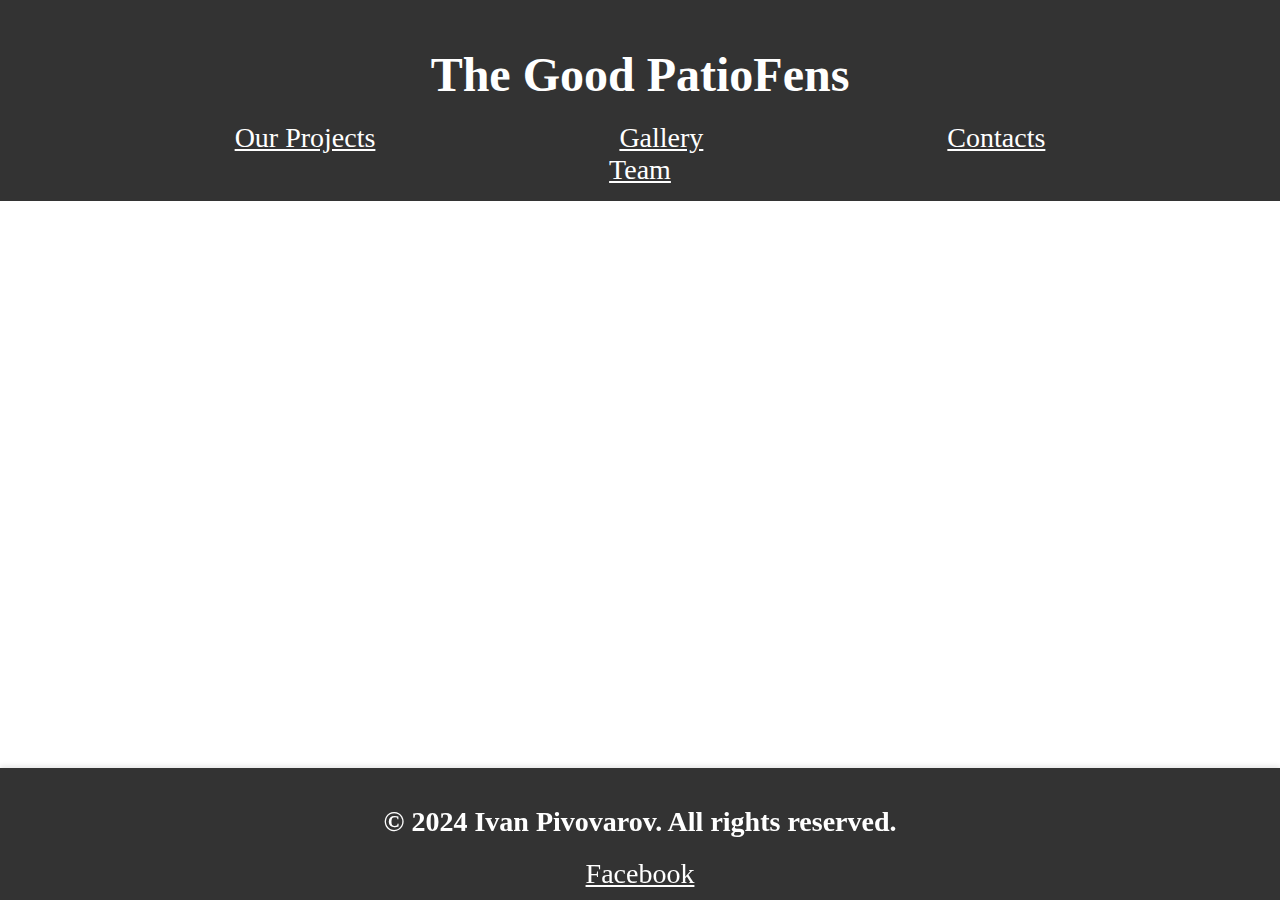
<file: front/index.html>
<!DOCTYPE html>
<html lang="en">
<head>
	<meta charset="UTF-8">
	<meta name="viewport" content="width=device-width, initial-scale=1.0">
	<!-- Header Section -->
	<title>The Good PatioFens</title>

	<link rel="stylesheet" href="assets/css/main.css">
</head>
<body>
<header>
	<h1>The Good PatioFens</h1>
	<a href="link">Our Projects</a>
	<a href="link">Gallery</a>
	<a href="link">Contacts</a>
	<a href="link">Team</a>
</header>
<footer class="footer">
	<p>© 2024 Ivan Pivovarov. All rights reserved.</p>
	<a href="https://www.facebook.com/the.good.patiofens/" >Facebook</a>
</footer>
</body>
</html>
</file>
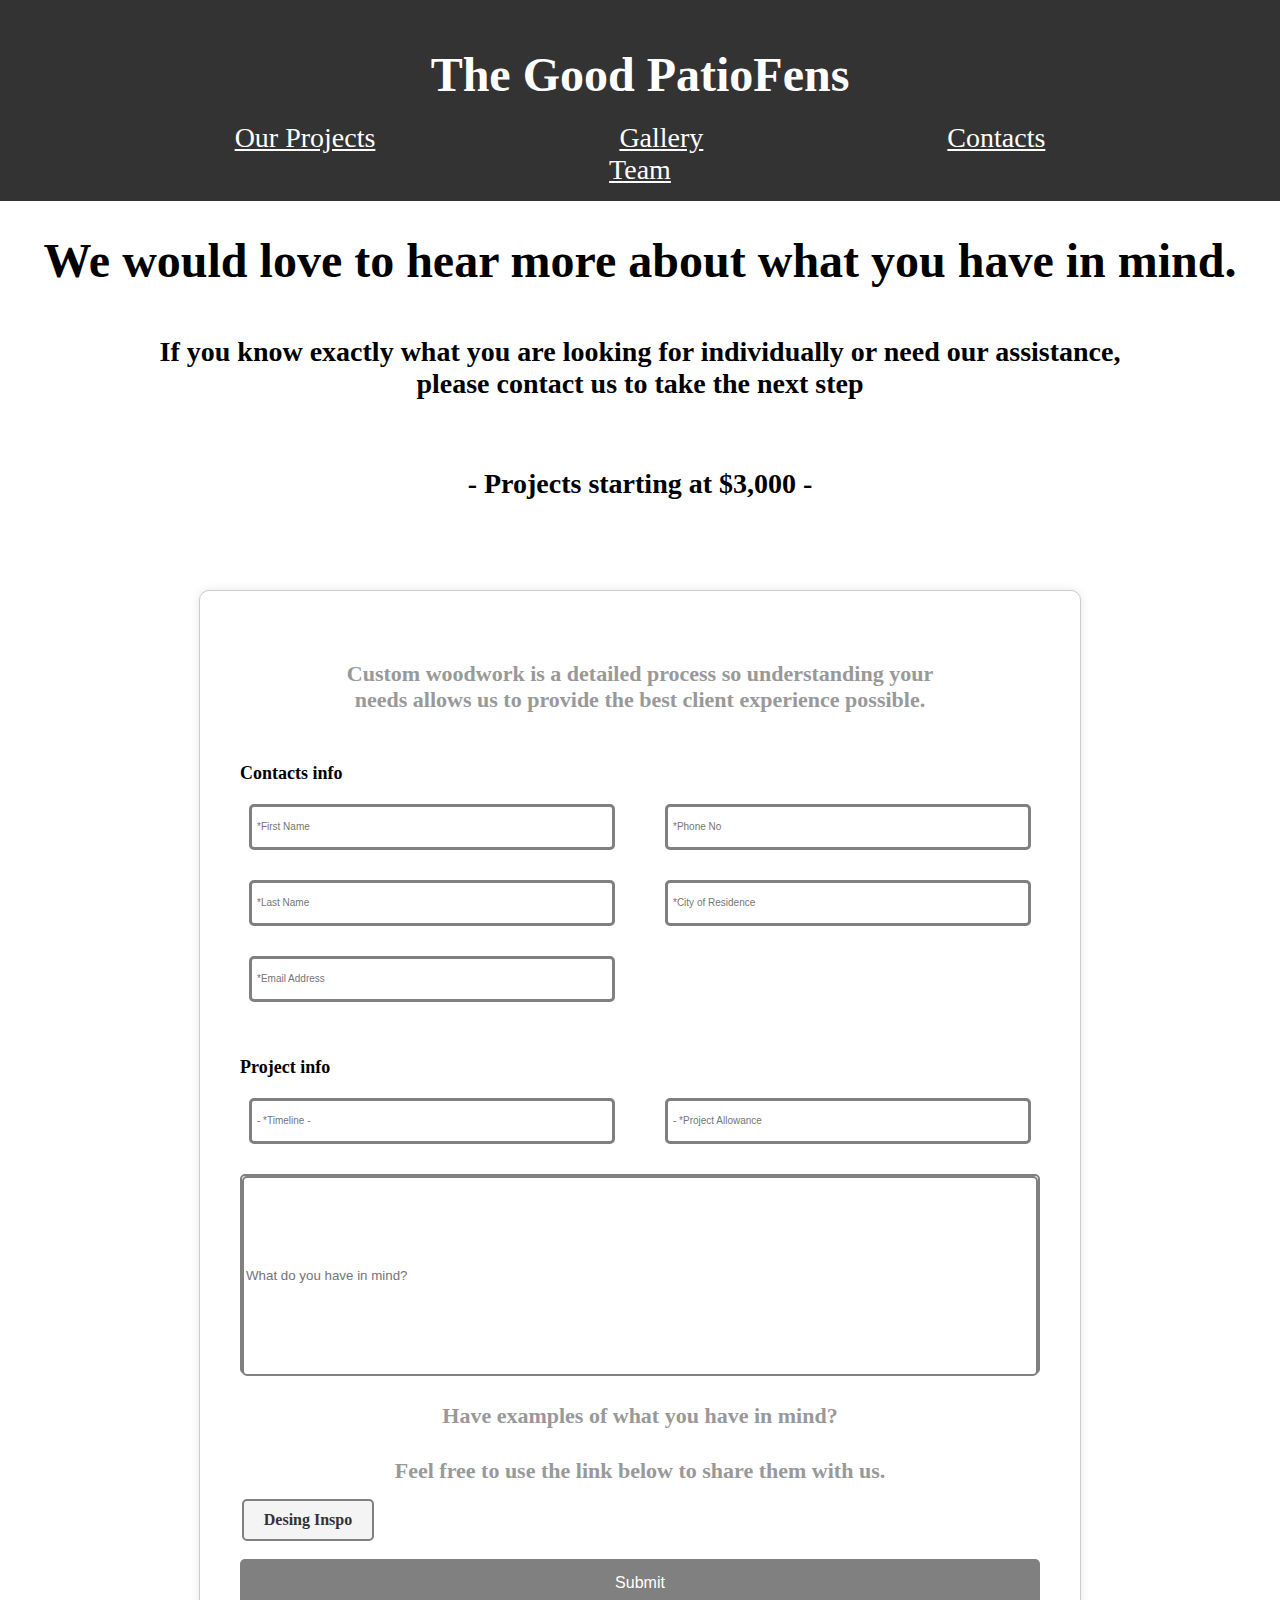
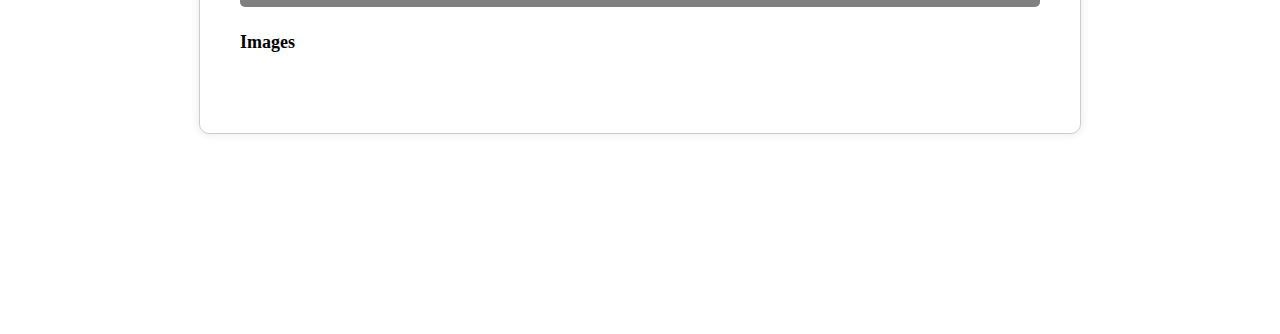
<file: front/Contacts.html>
<!DOCTYPE html>
<html lang="en">
<head>
    <meta charset="UTF-8">
    <meta name="viewport" content="width=device-width, initial-scale=1.0">
    <!-- Header Section -->
    <title>The Good PatioFens</title>
    <link rel="stylesheet" href="assets/css/main.css">
</head>
<header>
    <h1>The Good PatioFens</h1>
    <a href="link">Our Projects</a>
    <a href="link">Gallery</a>
    <a href="link">Contacts</a>
    <a href="link">Team</a>
</header>
<body>
<h1>We would love to hear more about what you have in mind. </h1>
<div class="centered-text">
    <h3>If you know exactly what you are looking for individually or need our assistance,<br>
        please contact us to take the next step</h3>
</div>
<p class="subtitle"><strong>- Projects starting at $3,000 -</strong></p>
<div class="container">
    <div class="centered-text">
        <h4>Custom woodwork is a detailed process so understanding your<br>
            needs allows us to provide the best client experience possible.</h4>
    </div>
        <h2 class="left-text">Contacts info</h2>
    <div class="form-container">
        <div class="column">
            <div class="from_input">
                <input class="form_input" type="text" placeholder="*First Name">
                <input class="form_input" type="text" placeholder="*Last Name">
                <input class="form_input" type="text" placeholder="*Email Address">
            </div>
        </div>
        <div class="column">
            <div class="from_input">
                <input class="form_input" type="text" placeholder="*Phone No">
                <input class="form_input" type="text" placeholder="*City of Residence">
            </div>
        </div>
    </div>
        <h2 class="left-text">Project info</h2>
    <div class="form-container">
        <div class="column">
            <div class="from_input">
                <input class="form_input" type="text" placeholder="- *Timeline -">
            </div>
        </div>
        <div class="column">
            <div class="from_input">
                <input class="form_input" type="text" placeholder="- *Project Allowance">
            </div>
        </div>
    </div>
    <div class="textarea_input">
        <input class="textarea_input" placeholder="What do you have in mind?">
    </div>
    <div class="centered-text">
        <h4>Have examples of what you have in mind?</h4>
            <h4>Feel free to use the link below to share them with us.</h4>
            <form action="upload.php" method="post" enctype="multipart/form-data">
                <label for="file-upload" class="custom-file-upload">
                    <input type="file" id="file-upload" name="file-upload">
                    Desing Inspo
                </label>
                <br><br>
                <button type="submit" class="submit-button">Submit</button>
            </form>
    <h2 class="left-text">Images</h2>
</div>
</body>
</html>
</file>
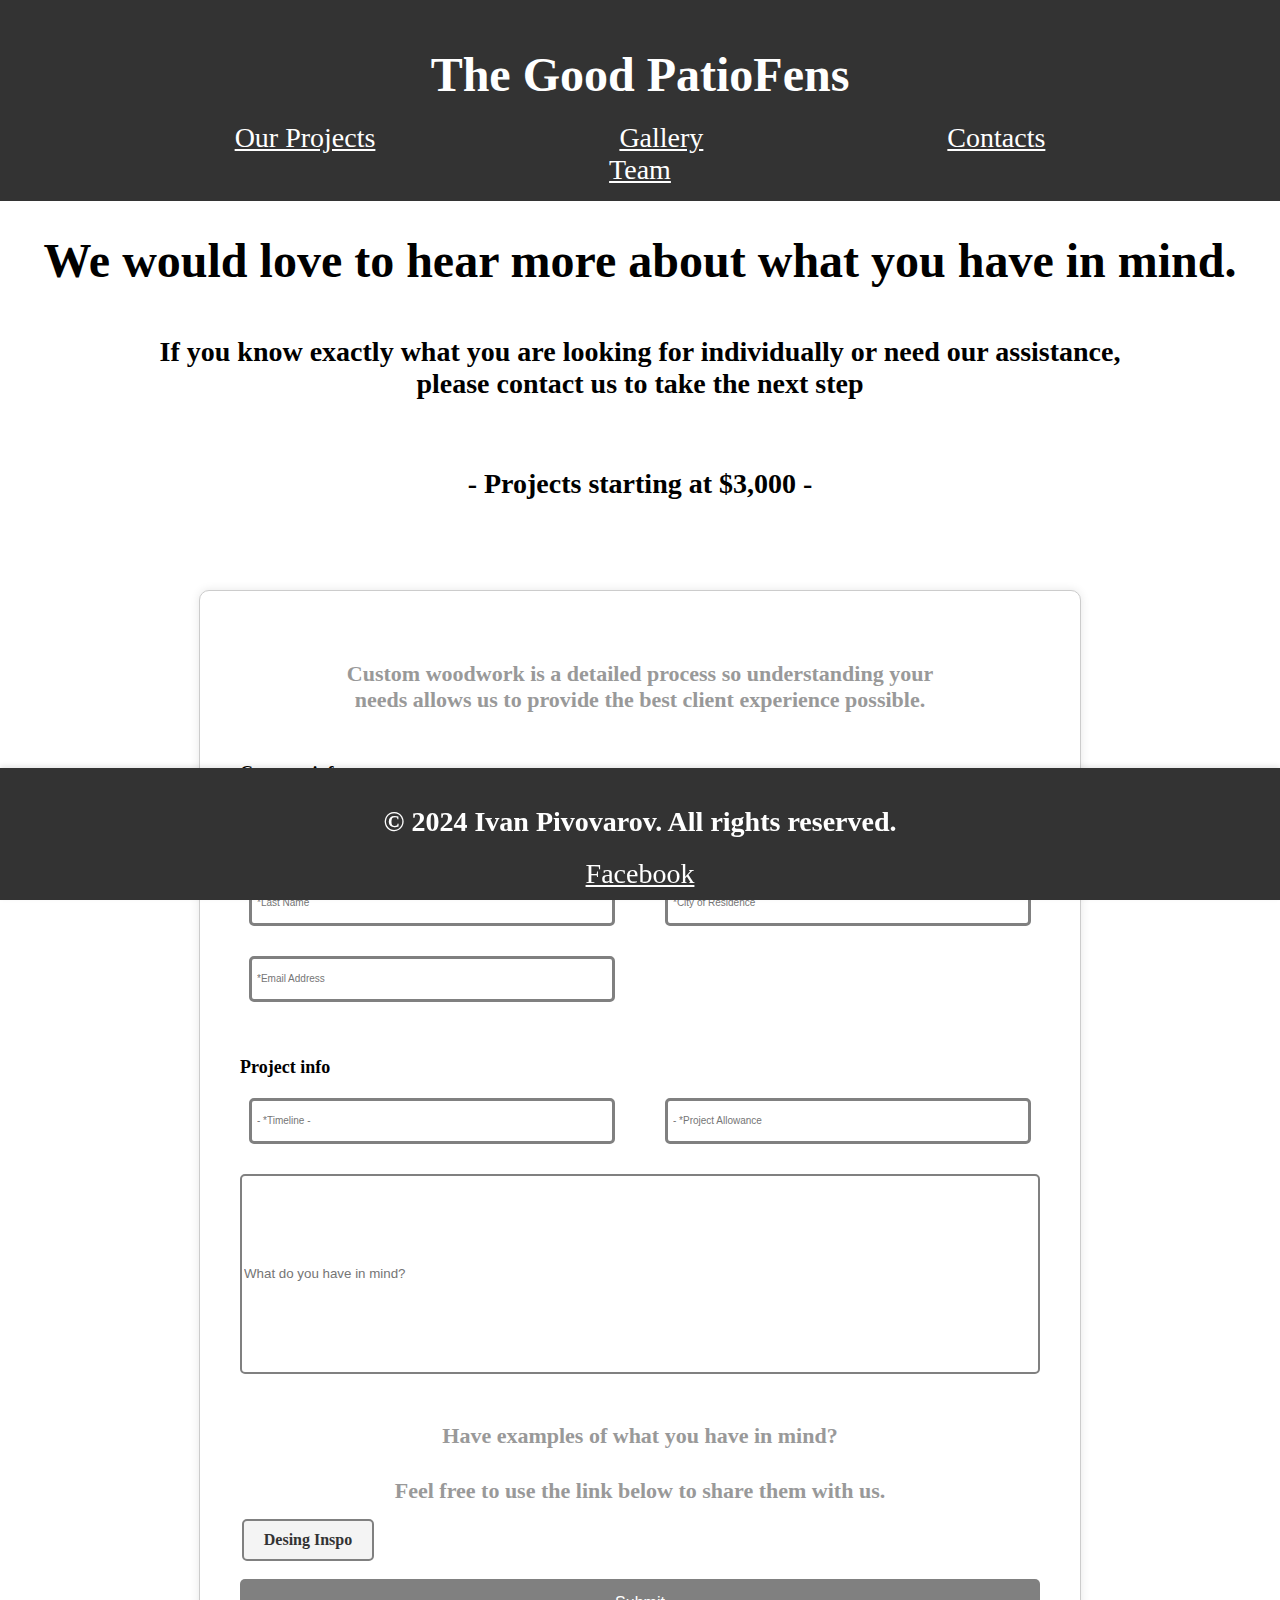
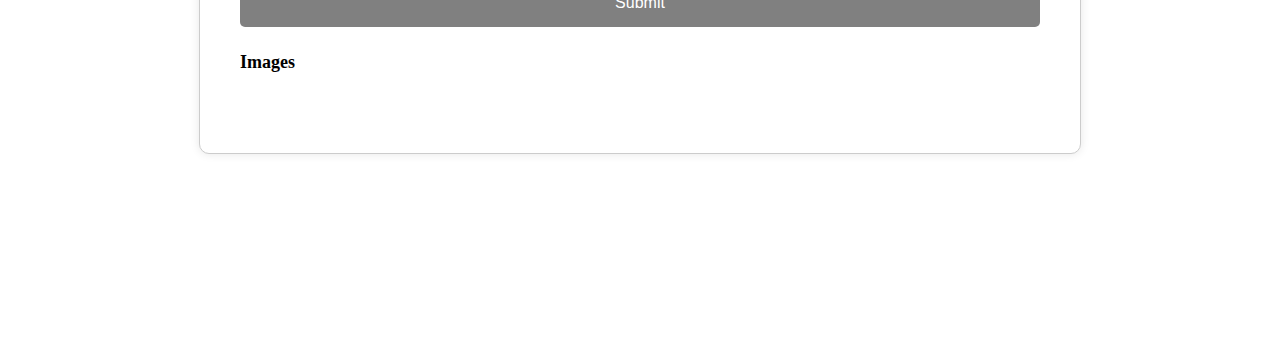
<file: front/contacts.html>
<!DOCTYPE html>
<html lang="en">
<head>
    <meta charset="UTF-8">
    <meta name="viewport" content="width=device-width, initial-scale=1.0">
    <title>The Good PatioFens</title>
    <link rel="stylesheet" href="assets/css/main.css">
</head>
<header>
    <h1>The Good PatioFens</h1>
    <a href="link">Our Projects</a>
    <a href="link">Gallery</a>
    <a href="link">Contacts</a>
    <a href="link">Team</a>
</header>
<body>
<h1>We would love to hear more about what you have in mind. </h1>
<div class="centered-text">
    <h3>If you know exactly what you are looking for individually or need our assistance,<br>
        please contact us to take the next step</h3>
</div>
<p class="subtitle"><strong>- Projects starting at $3,000 -</strong></p>
<div class="container">
    <div class="centered-text">
        <h4>Custom woodwork is a detailed process so understanding your<br>
            needs allows us to provide the best client experience possible.</h4>
    </div>
        <h2 class="left-text">Contacts info</h2>
    <div class="form-container">
        <div class="column">
            <div class="from_input">
                <input class="form_input" type="text" placeholder="*First Name">
                <input class="form_input" type="text" placeholder="*Last Name">
                <input class="form_input" type="text" placeholder="*Email Address">
            </div>
        </div>
        <div class="column">
            <div class="from_input">
                <input class="form_input" type="text" placeholder="*Phone No">
                <input class="form_input" type="text" placeholder="*City of Residence">
            </div>
        </div>
    </div>
        <h2 class="left-text">Project info</h2>
    <div class="form-container">
        <div class="column">
            <div class="from_input">
                <input class="form_input" type="text" placeholder="- *Timeline -">
            </div>
        </div>
        <div class="column">
            <div class="from_input">
                <input class="form_input" type="text" placeholder="- *Project Allowance">
            </div>
        </div>
    </div>
    <div class="">
        <input class="textarea_input" placeholder="What do you have in mind?">
    </div>
    <div class="centered-text">
        <h4>Have examples of what you have in mind?</h4>
            <h4>Feel free to use the link below to share them with us.</h4>
            <form action="upload.php" method="post" enctype="multipart/form-data">
                <label for="file-upload" class="custom-file-upload">
                    <input type="file" id="file-upload" name="file-upload">
                    Desing Inspo
                </label>
                <br><br>
                <button type="submit" class="submit-button">Submit</button>
            </form>
    <h2 class="left-text">Images</h2>
</div>
<div>
    <footer class="footer">
        <p>© 2024 Ivan Pivovarov. All rights reserved.</p>
        <a href="https://www.facebook.com/the.good.patiofens/">Facebook</a>
    </footer>
</div>
</body>

</html>
</file>
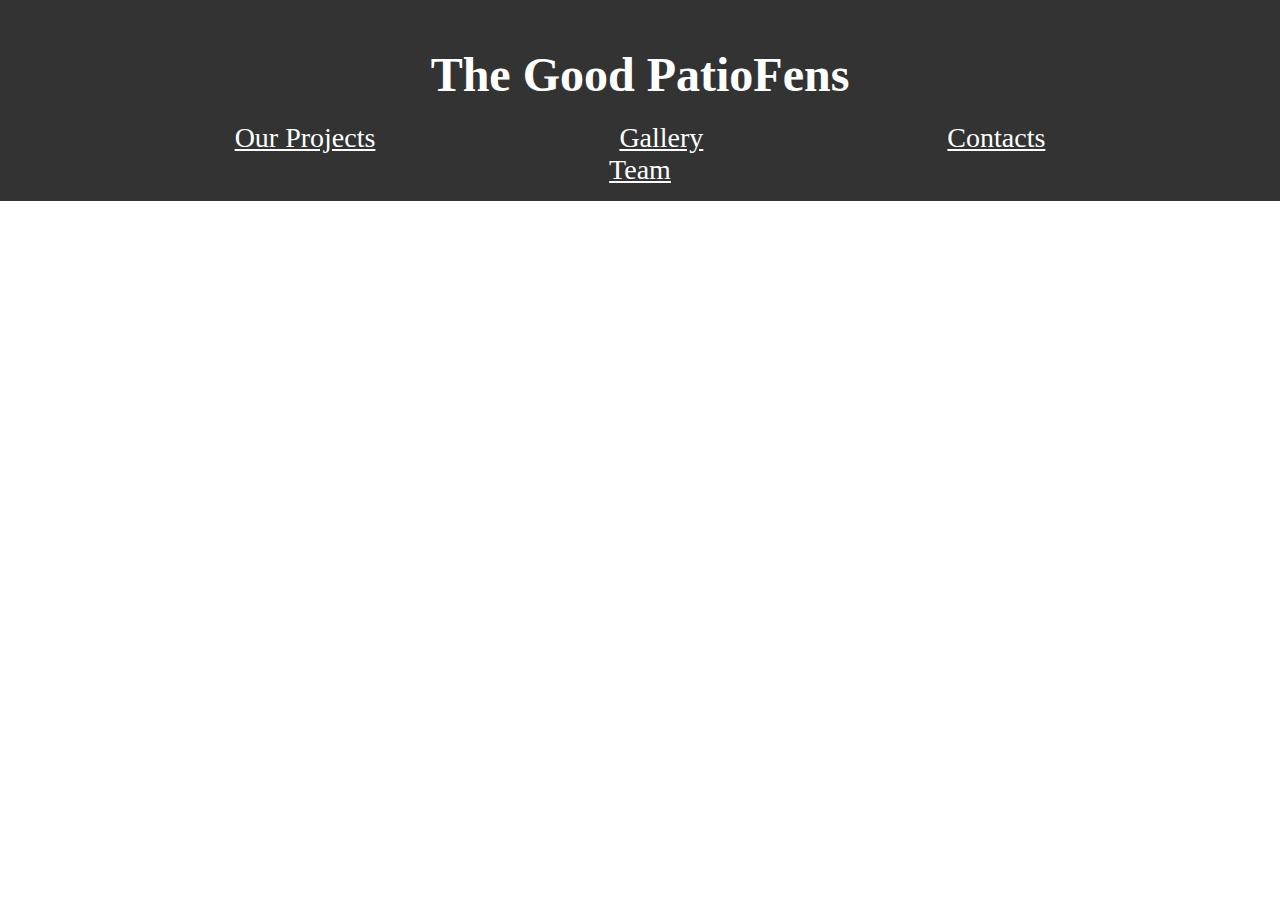
<file: front/Gallery.html>
<!DOCTYPE html>
<html lang="en">
<head>
    <meta charset="UTF-8">
    <meta name="viewport" content="width=device-width, initial-scale=1.0">
    <!-- Header Section -->
    <title>The Good PatioFens</title>

    <link rel="stylesheet" href="assets/css/main.css">
</head>
<body>
<header>
    <h1>The Good PatioFens</h1>
    <a href="link">Our Projects</a>
    <a href="link">Gallery</a>
    <a href="link">Contacts</a>
    <a href="link">Team</a>
</header>
</body>
</html>
</file>
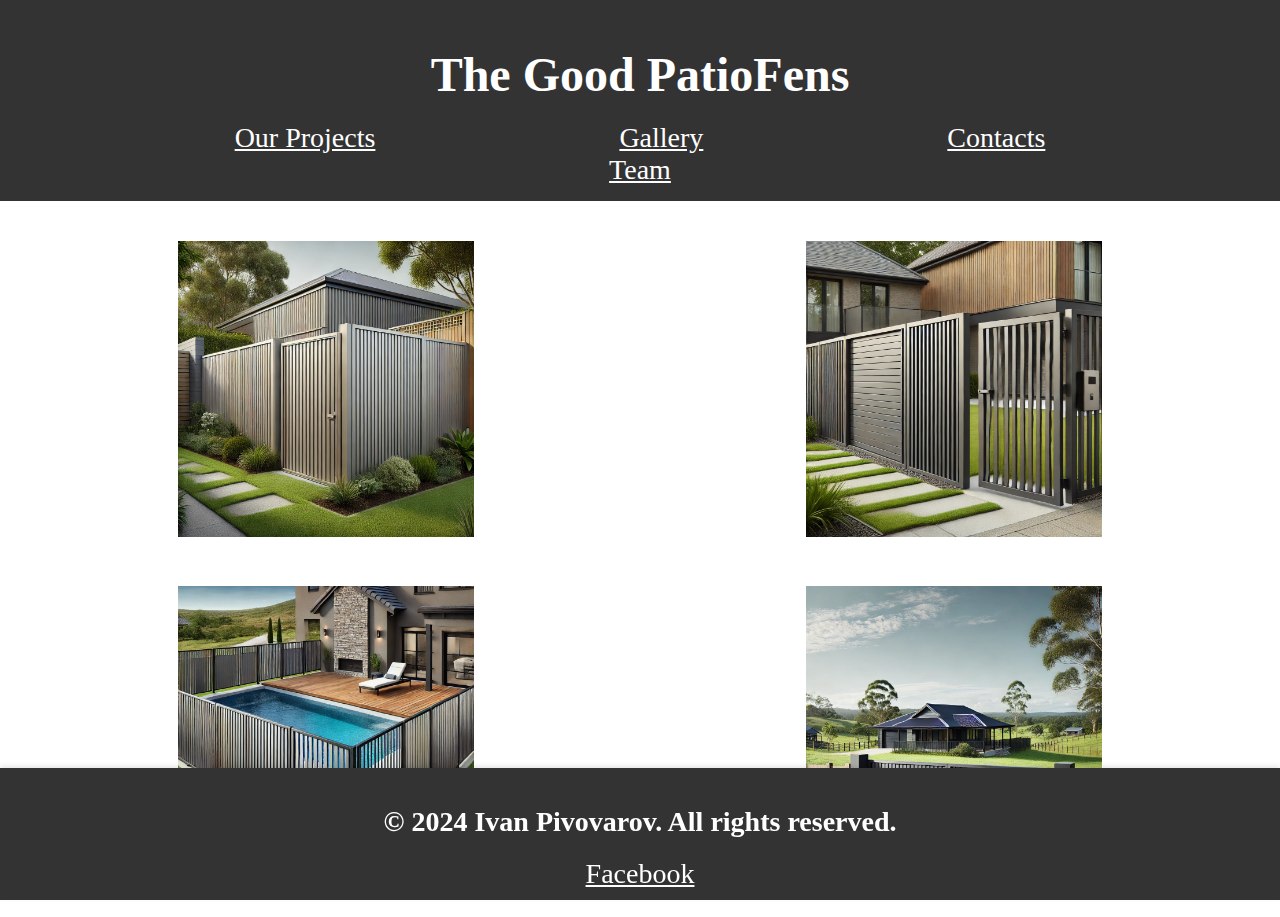
<file: front/gallery.html>
<!DOCTYPE html>
<html lang="en">
<head>
    <meta charset="UTF-8">
    <meta name="viewport" content="width=device-width, initial-scale=1.0">
    <!-- Header Section -->
    <title>The Good PatioFens</title>

    <link rel="stylesheet" href="assets/css/main.css">
</head>
<body>
<header>
    <h1>The Good PatioFens</h1>
    <a href="link">Our Projects</a>
    <a href="link">Gallery</a>
    <a href="link">Contacts</a>
    <a href="link">Team</a>
</header>
    <div class="grid-container">
        <div class="grid-item">
            <div class="overlay">

            </div>
            <img src="assets/img/DALL·E 2024-08-30 17.15.08 - A Colorbond fence in a residential garden setting, with vertical metal panels in a neutral color, like grey or beige. The fence is modern and sleek, w.webp">
        </div>
        <div class="grid-item">
            <div class="overlay">

            </div>
            <img src="assets/img/DALL·E 2024-08-30 17.21.57 - A modern horizontal slat fence in a residential garden, featuring both a pedestrian gate and a sliding gate. The slats are sleek and evenly spaced, ma.webp" alt="The Good PatioFens">
        </div>
        <div class="grid-item">
            <div class="overlay">

            </div>
            <img src="assets/img/DALL·E 2024-08-30 17.25.09 - A modern pool fence with a gate, surrounding a swimming pool in a backyard setting. The fence features sleek, vertically installed slats in a neutral .webp" alt="The Good PatioFens">
        </div>
        <div class="grid-item">
            <div class="overlay">

            </div>
            <img src="assets/img/DALL·E 2024-08-30 17.29.42 - A black sliding gate with a sleek, modern design in front of a house located in a green, rural area of Australia. The house is a one-story, countrysid.webp" alt="The Good PatioFens">
        </div>
    </div>
    </div>

<footer class="footer">
    <p>© 2024 Ivan Pivovarov. All rights reserved.</p>
    <a href="https://www.facebook.com/the.good.patiofens/" >Facebook</a>
</footer>
</body>
</html>
</file>
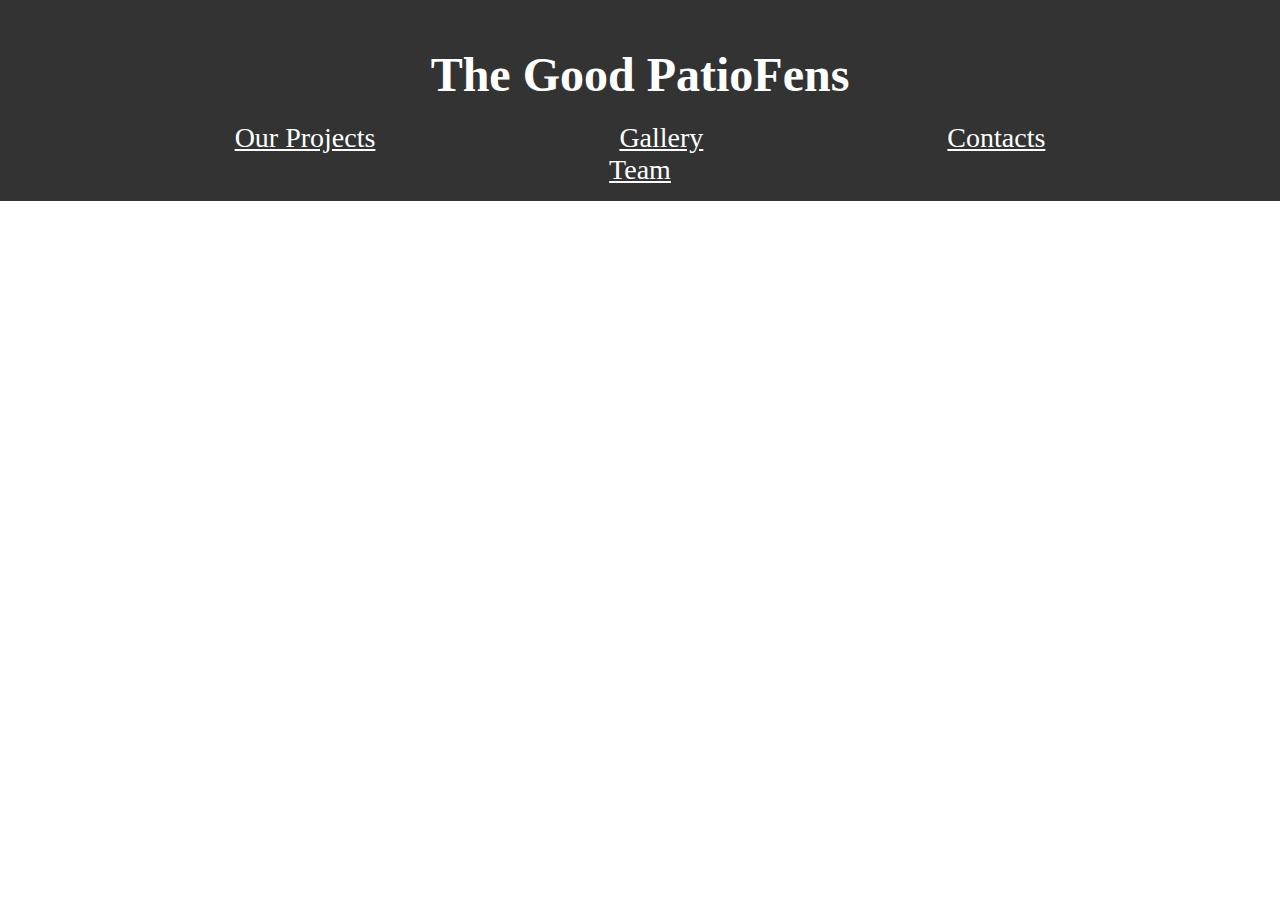
<file: front/Our Projects.html>
<!DOCTYPE html>
<html lang="en">
<head>
  <meta charset="UTF-8">
  <meta name="viewport" content="width=device-width, initial-scale=1.0">
  <!-- Header Section -->
  <title>The Good PatioFens</title>

  <link rel="stylesheet" href="assets/css/main.css">
</head>
<body>
<header>
  <h1>The Good PatioFens</h1>
  <a href="link">Our Projects</a>
  <a href="link">Gallery</a>
  <a href="link">Contacts</a>
  <a href="link">Team</a>
</header>
</body>
</html>
</file>
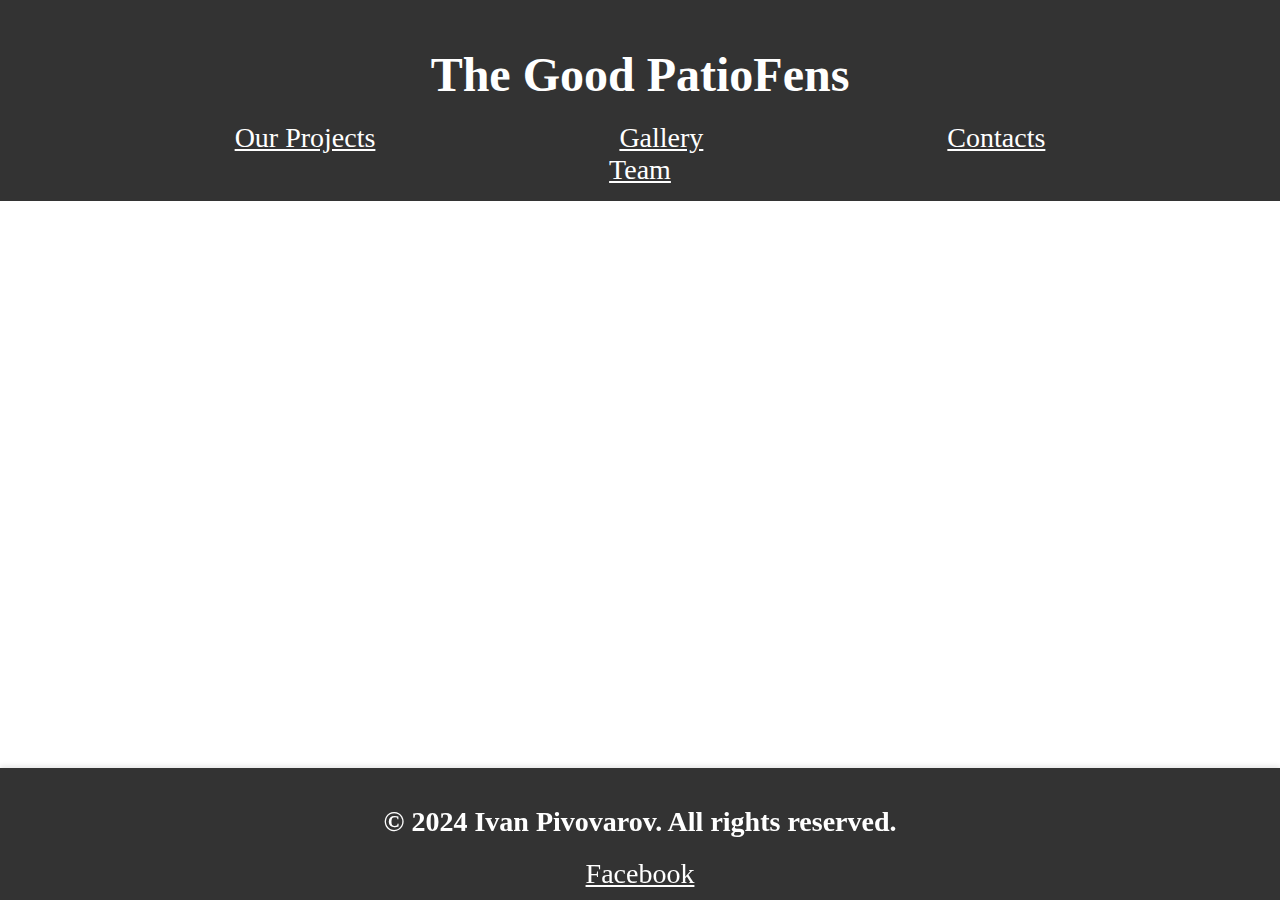
<file: front/our_projects.html>
<!DOCTYPE html>
<html lang="en">
<head>
  <meta charset="UTF-8">
  <meta name="viewport" content="width=device-width, initial-scale=1.0">
  <!-- Header Section -->
  <title>The Good PatioFens</title>

  <link rel="stylesheet" href="assets/css/main.css">
</head>
<body>
<header>
  <h1>The Good PatioFens</h1>
  <a href="link">Our Projects</a>
  <a href="link">Gallery</a>
  <a href="link">Contacts</a>
  <a href="link">Team</a>
</header>
<footer class="footer">
  <p>© 2024 Ivan Pivovarov. All rights reserved.</p>
  <a href="https://www.facebook.com/the.good.patiofens/" >Facebook</a>
</footer>
</body>
</html>
</file>
<file: front/assets/css/main.css>
body {
	margin: 0;
	display: flex;
	flex-direction: column;
	align-items: center;
	padding-top: 0px;
}

h1 {
	font-size: 48px;
	font-weight: bold;
	margin-bottom: 20px;
	padding-top: 0px;
}

h2 {
	font-size: 18px;
	font-weight: bold;
	margin-bottom: 20px;
	padding-top: 10px;
}

h3 {
	font-size: 28px;
	font-weight: bold;
	margin-bottom: 0px;
	padding-top: 0px;
}

h4 {
	font-size: 22px;
	font-weight: bold;
	margin-bottom: 0px;
	padding-top: 0px;
	color: #999;
}

p {
	font-size: 28px;
	font-weight: bold;
	margin-bottom: 20px;
	padding-top: 0px;
}

header {
	top: 0;
	left: 0;
	width: 100%;
	text-align: center;
	padding: 15px 0;
	z-index: 1000;
	margin-top: 0px;
	background-color: #333;
	color: white;
}

.subtitle {
	font-size: 28px;
	font-weight: bold;
	margin-bottom: 40px;
	padding-top: 0px;
}

.centered-text {
	text-align: center;
	font-weight: bold;
	font-size: 20px;
	margin-bottom: 40px;
}

.container {
	background-color: white;
	padding: 40px;
	width: 800px;
	box-shadow: 0 0 10px rgba(0, 0, 0, 0.1);
	margin: 50px auto;
	text-align: center;
	border: 1px solid #ccc;
	border-radius: 10px;
	margin-bottom: 200px;
}

a {
	font-size: 28px;
	color: white;
	border-radius: 5px;
	margin-bottom: 40px;
	padding-top: 0px;
	margin: 0 120px;
}

.left-text {
	text-align: left;
}

.form_input {
	width: 350px;
	height: 30px;
	border: 3px solid grey;
	background-color: white;
	padding: 5px;
	font-size: 10px;
	border-radius: 5px;
	box-sizing: content-box;
	margin-bottom: 30px;
}

.column {
	display: flex;
	flex-direction: column;
	width: 48%;
}

.form-container {
	display: flex;
	justify-content: space-between;
}

.textarea_input {
	width: 100%;
	height: 200px;
	border: 2px solid grey;
	border-radius: 5px;
	box-sizing: border-box;
	margin-bottom: 20px;
	resize: none;
}

.custom-file-upload {
	top: 15px;
	left: -332px;
	position: relative;
	display: inline-block;
	padding: 10px 20px;
	cursor: pointer;
	border: 2px solid grey;
	border-radius: 5px;
	background-color: #f4f4f4;
	font-size: 16px;
	color: #333;
	margin-bottom: 10px;
}

.custom-file-upload:hover {
	background-color: #ddd;
}

input[type="file"] {
	display: none;
}

.submit-button {
	width: 100%;
	padding: 15px;
	font-size: 16px;
	border: none;
	border-radius: 5px;
	background-color: grey;
	color: white;
	cursor: pointer;
}

.submit-button:hover {
	background-color: #555;
}

button {
	padding: 10px 20px;
	font-size: 16px;
	border: none;
	border-radius: 5px;
	background-color: grey;
	color: white;
	cursor: pointer;
}

button:hover {
	background-color: #555;
}
.footer {

}
.footer {

	position: fixed;
	bottom: 0;
	left: 0;
	width: 100%;
	background-color: #333; /* Цвет фона футера */
	color: white; /* Цвет текста футера */
	text-align: center; /* Центрирование текста */
	padding: 10px 0; /* Отступы сверху и снизу */
	box-shadow: 0 -2px 5px rgba(0, 0, 0, 0.1); /* Тень для создания эффекта */
	z-index: 1000; /* Убедитесь, что футер всегда наверху */
}
.grid-container {
	display: grid;
	grid-template-columns: 1fr 1fr;
	grid-gap: 15px;
	padding: 20px;
}
.grid-item {
	text-align: center;
	background-color: white;
	padding: 10px;
	border-radius: 10px;
	box-shadow: 0 4px 8 px rgba(0,0,0,0.1);
}
.grid-item img {
	width:  50%;
	height:  auto;
	margin-top: 10px;

}
.description {
	font-size: 14px;
	color: black;
}
</file>
